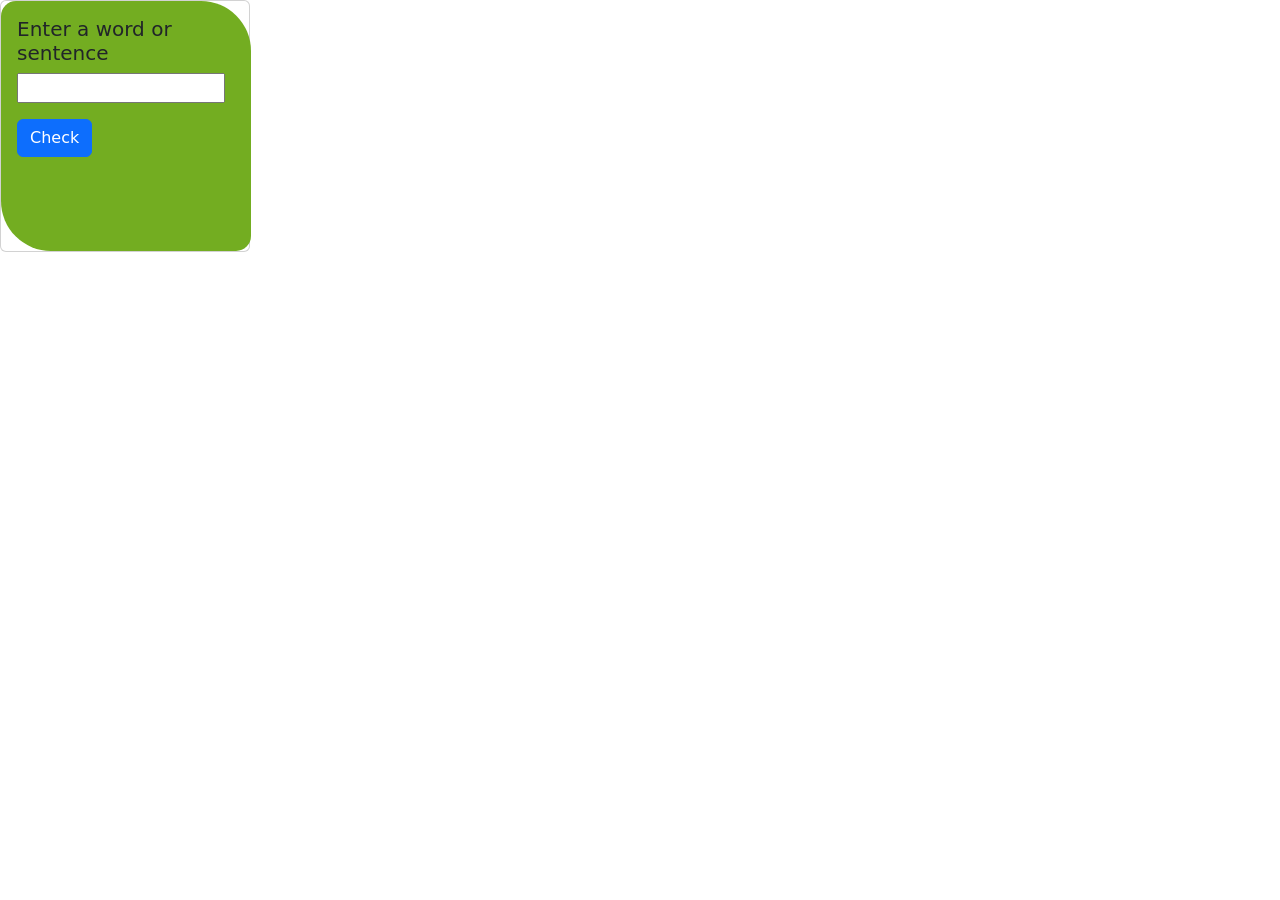
<file: index.html>
<!DOCTYPE html>
<html lang="en">
<head>
    <meta charset="UTF-8">
    <meta http-equiv="X-UA-Compatible" content="IE=edge">
    <meta name="viewport" content="width=device-width, initial-scale=1.0">
    <title>Palindrome Checker</title>
    <link href="https://cdn.jsdelivr.net/npm/bootstrap@5.0.2/dist/css/bootstrap.min.css" rel="stylesheet" integrity="sha384-EVSTQN3/azprG1Anm3QDgpJLIm9Nao0Yz1ztcQTwFspd3yD65VohhpuuCOmLASjC" crossorigin="anonymous">
    <link rel="stylesheet" href="index.css">
</head>
<body>
    <div class="card">
        <div class="card-body">
          <h5 class="card-title">Enter a word or sentence</h5>
          <p class="card-text"><input type="text" name="" id="myText"></p>
          <button type="button" class="btn btn-primary" id="btn btn-outline-secondary">Check</button>
        </div>
      </div>
    <script src="index.js">
    </script>
</body>
</html>
</file>
<file: index.css>
div{
  border-radius: 15px 50px;
  background: #73AD21;
  padding: 0px;
  width: 250px;
  height: 250px;
}
</file>
<file: palindrome.css>
div{
  border-radius: 15px 50px;
  background: #73AD21;
  padding: 0px;
  width: 250px;
  height: 250px;
}
</file>
